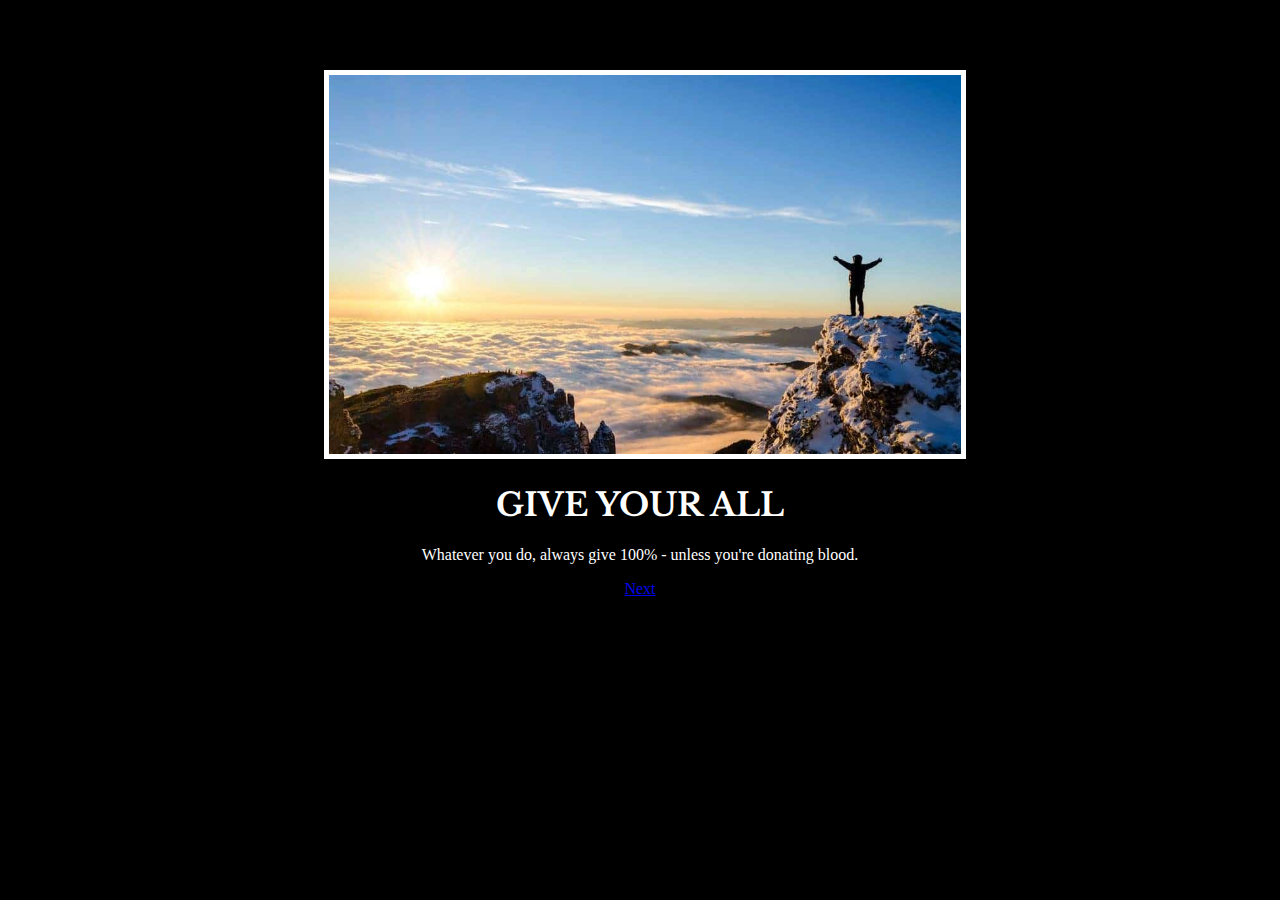
<file: index.html>
<!DOCTYPE html>
<html lang="en">
<head>
  <meta charset="UTF-8">
  <meta name="viewport" content="width=device-width, initial-scale=1.0">
  <title>Motivational Site</title>
  <link rel="stylesheet" href="./style.css">

  <link rel="preconnect" href="https://fonts.googleapis.com">
  <link rel="preconnect" href="https://fonts.gstatic.com" crossorigin>
  <link href="https://fonts.googleapis.com/css2?family=Libre+Baskerville:wght@400;700&display=swap" rel="stylesheet">
</head>

<body>
  <main>
    <div class="container">
      <img src="./assets/images/give your all.jpg"/>
      <h1>Give your all</h1>
      <p>Whatever you do, always give 100% - unless you're donating blood.</p>
    </div>
  
    <div class="next-container">
      <a href="./next-quote.html">Next</a>
    </div>
    
  </main>
  
</body>
</html>
</file>
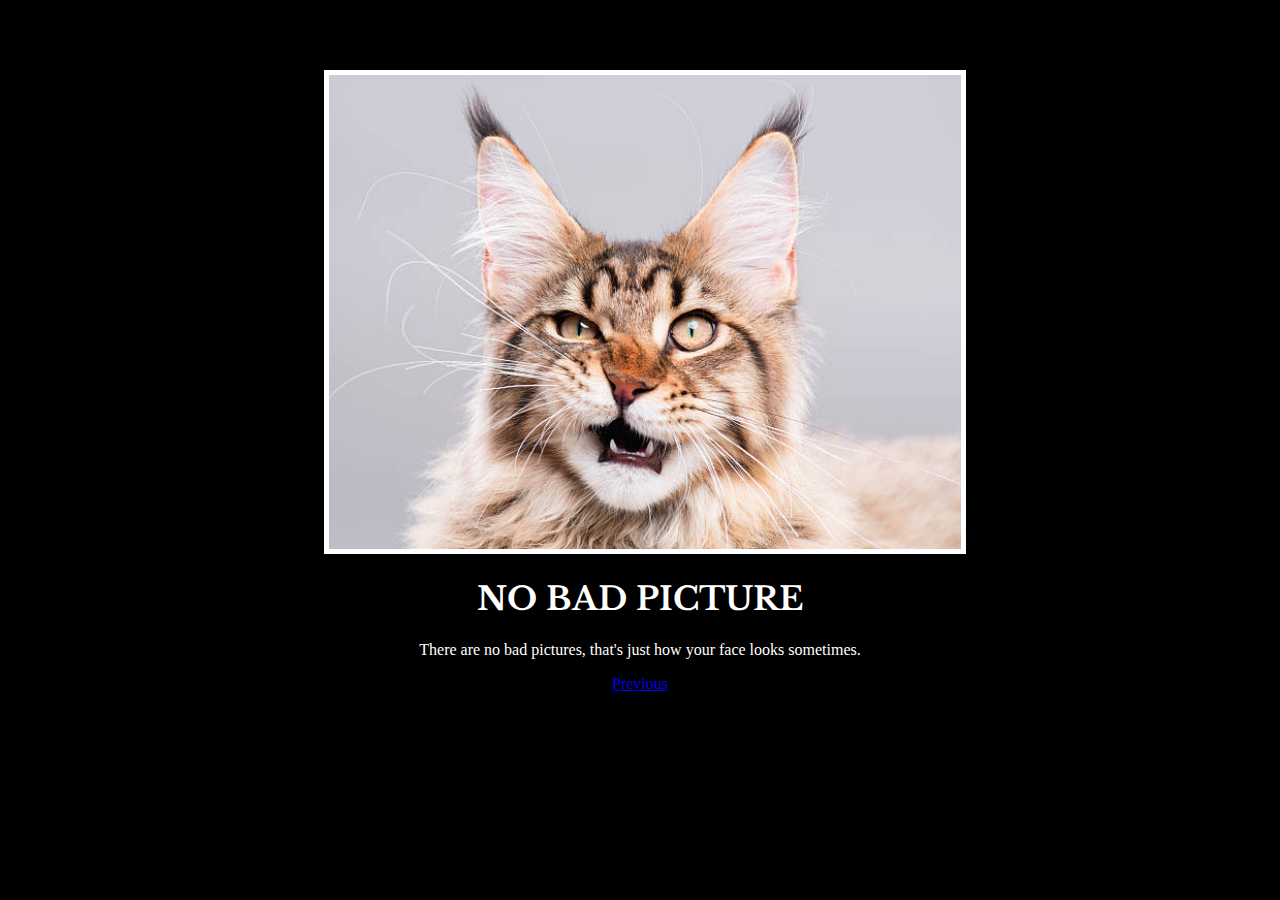
<file: next-quote.html>
<!DOCTYPE html>
<html lang="en">
<head>
    <meta charset="UTF-8">
    <meta name="viewport" content="width=device-width, initial-scale=1.0">
    <title>Next quote - Motivational Site</title>
    <link rel="stylesheet" href="./style.css">

    <link rel="preconnect" href="https://fonts.googleapis.com">
    <link rel="preconnect" href="https://fonts.gstatic.com" crossorigin>
    <link href="https://fonts.googleapis.com/css2?family=Libre+Baskerville:wght@400;700&display=swap" rel="stylesheet">

</head>
<body>
    <div class="container">
        <img src="./assets/images/cat face.jpg"/>
        <h1>No bad picture</h1>
        <p>There are no bad pictures, that's just how your face looks sometimes.</p>
    </div>
    
    <div class="next-container">
        <a href="./index.html">Previous</a>
    </div>
      
</body>
</html>
</file>
<file: style.css>
body {
    background-color: black;
    color: white;
    text-align: center;
}

.container {
    /* Easy 2-step centering of an elt */
    width: 50%;
    max-width: 50%;
    margin-left: 25%;

    margin-top: 70px;
   
}

img {
    border: 5px solid white;
    width: 100%;

}

h1 {
    font-family: "Libre Baskerville", serif;
    text-transform: uppercase;
}

.next-container {
    width: 50%;
    margin-left: 25%;
}

.next-container p {
    text-align: center;
 }
</file>
